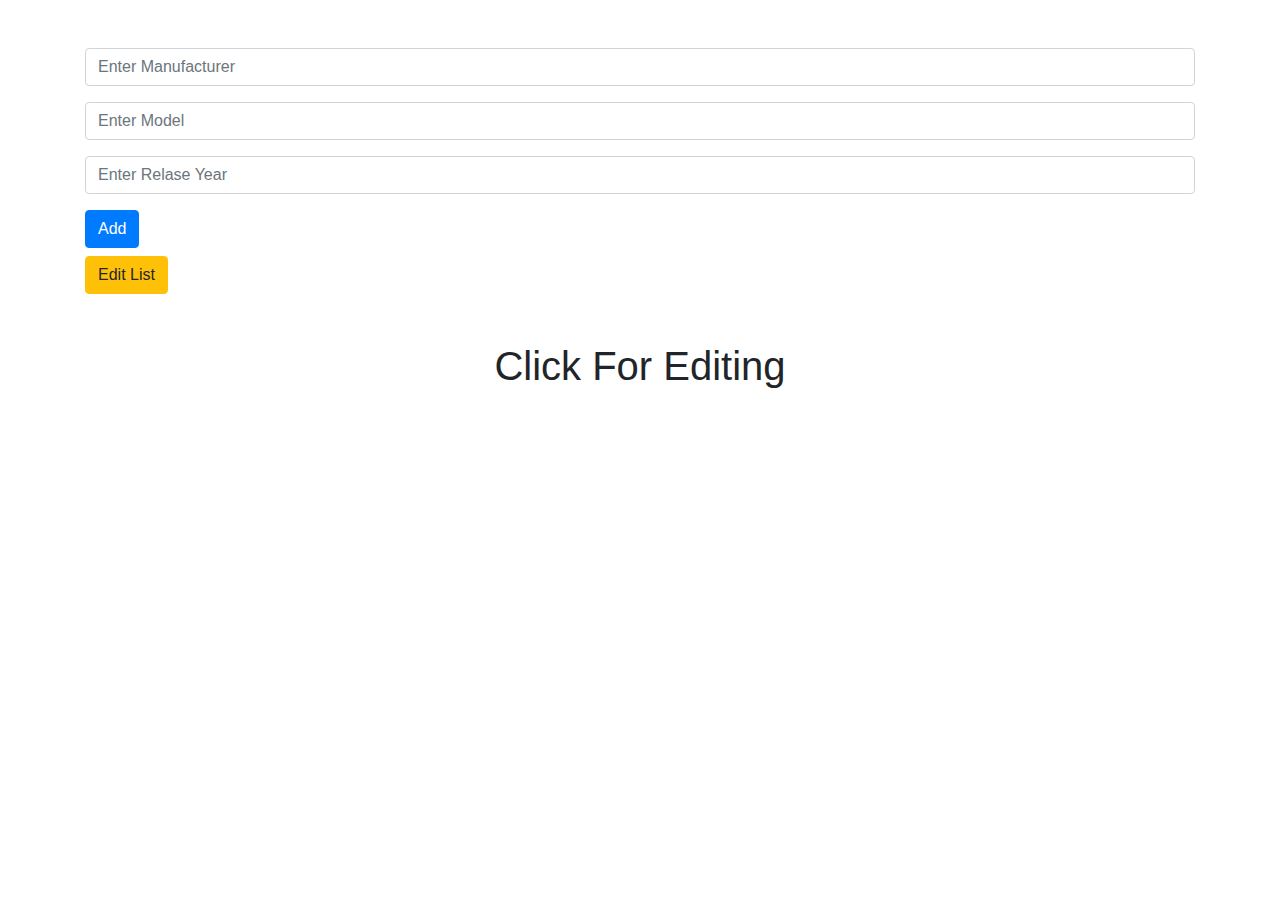
<file: cars.input/index.html>
<!DOCTYPE html>
<html lang="en">

<head>
    <meta charset="UTF-8">
    <meta name="viewport" content="width=device-width, initial-scale=1.0">
    <meta http-equiv="X-UA-Compatible" content="ie=edge">
    <title>Document</title>
    <link rel="stylesheet" href="https://stackpath.bootstrapcdn.com/bootstrap/4.3.1/css/bootstrap.min.css"
        integrity="sha384-ggOyR0iXCbMQv3Xipma34MD+dH/1fQ784/j6cY/iJTQUOhcWr7x9JvoRxT2MZw1T" crossorigin="anonymous">
    <link rel="stylesheet" href="https://use.fontawesome.com/releases/v5.8.1/css/all.css"
        integrity="sha384-50oBUHEmvpQ+1lW4y57PTFmhCaXp0ML5d60M1M7uH2+nqUivzIebhndOJK28anvf" crossorigin="anonymous">
        <link rel="stylesheet" href="../cars.input/style/style.css">
</head>

<body>

    <div class="container my-5">
        <div class="row">
            <div class="col-12 ">
                <form name="myForm" onsubmit=" return validateForm()">
                    <div class="form-group">
                        <input type="text" name="manufacture" class="form-control" id="exampleInputEmail1"
                            aria-describedby="emailHelp" placeholder="Enter Manufacturer">
                    </div>
                    <div class="form-group">
                        <input type="text" name="carModel" class="form-control" id="exampleInputPassword1"
                            placeholder="Enter Model">
                    </div>
                    <div class="form-group">
                        <input type="text" name="relaseYear" class="form-control" id="exampleInputPassword1"
                            placeholder="Enter Relase Year">
                    </div>
                    
                    <button  class="btn btn-primary">Add</button>
                    
                </form>
                <button class="btn btn-warning mt-2"  id="myButton" >Edit List</button>
                <div class="col-12 mt-5">
                    <h1 class="text-center">Click For Editing</h1>

                </div>
                <div class="row">
                    <div class="col-6">
                        <ul id="myUl" class="list-group">

                        </ul>
                        <div id="result"></div>
                    </div>
                </div>
            </div>
        </div>
    </div>



    <script src="../cars.input/js/script.js"></script>
</body>

</html>
</file>
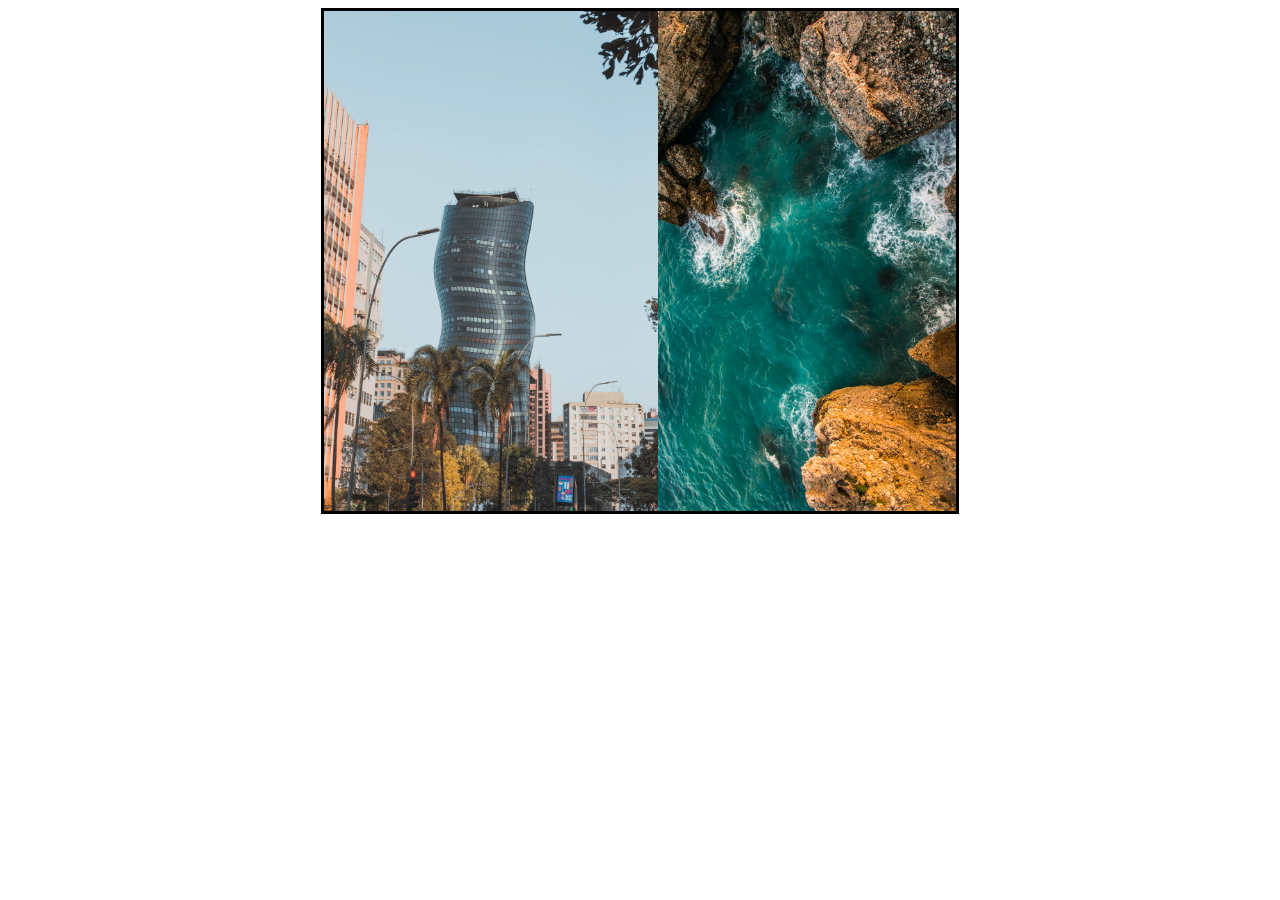
<file: image slider/index.html>
<!DOCTYPE html>
<html lang="en">

<head>
    <meta charset="UTF-8">
    <meta name="viewport" content="width=device-width, initial-scale=1.0">
    <meta http-equiv="X-UA-Compatible" content="ie=edge">
    <title>Document</title>
    <link rel="stylesheet" href="https://use.fontawesome.com/releases/v5.8.1/css/all.css"
        integrity="sha384-50oBUHEmvpQ+1lW4y57PTFmhCaXp0ML5d60M1M7uH2+nqUivzIebhndOJK28anvf" crossorigin="anonymous">
    <link rel="stylesheet" href="../image slider/syle/style.css">
</head>

<body>
    <div class="container">
            <i class="fas fa-arrow-alt-circle-left" id="prevButton"></i>
            <i class="fas fa-arrow-alt-circle-right" id="nextButton"></i>
           

        <div class="mySlide">
                
            <img src="../image slider/images/img5.jpg.jpg" id="lastImg" alt="">
            <img src="../image slider/images/img1.jpg.jpg" alt="">
            <img src="../image slider/images/img2.jpg.jpg" alt="">
            <img src="../image slider/images/img3.jpg.jpg" alt="">
            <img src="../image slider/images/img4.jpg.jpg" alt="">
            <img src="../image slider/images/img5.jpg.jpg" alt="">
            <img src="../image slider/images/img1.jpg.jpg" id="firsImg" alt="">
        </div>
    </div>





    <script src="../image slider/js/script.js"></script>
</body>

</html>
</file>
<file: cars.input/style/style.css>
.myIcon{
    color:red;
}
</file>
<file: image slider/syle/style.css>
.container{
    width: 50%;
    display: flex;
    justify-content: space-around;
    margin: auto;
    border:3px solid black;
    overflow: hidden;
    position: relative;
height: 500px;
}
.mySlide{
    display:flex;
    
    width:100%;
    height: 500px;
    
    
}
#nextButton{
    right:20px;
    font-size: 40px;
    position: absolute;
    z-index: 10;
    top: 50%;
    color: red;
}
#prevButton{
     left:20px;
     font-size: 40px;
     color: red;
    position: absolute;
    z-index: 10;
    top: 50%;
}

.mySlide img{
    width: 763px;
}
</file>
